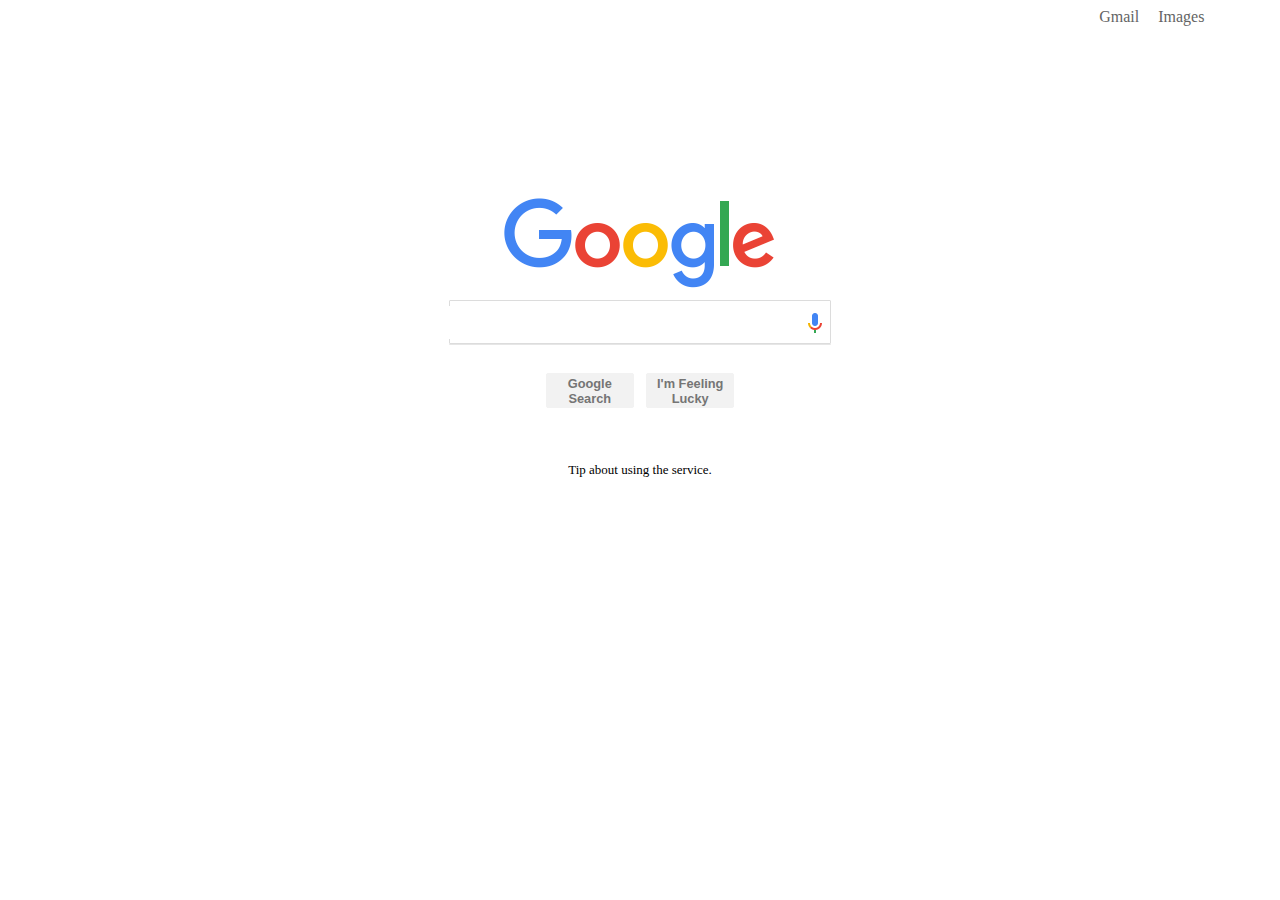
<file: index.html>
<!DOCTYPE html>
<html>
	<head>
		<title>Google</title>
		<link rel="stylesheet" href="style/style.css" type="text/css">
	</head>

	<body>
		<div id="header">
		</div>

		<p class="header_links">Gmail Images</p>

		<img src="imgs/googlelogo_color_272x92dp.png">

		<div id="search">
			<input title="test">
			<img src="imgs/microphone.png">
		</div>

		<div>
			<button type="button">Google Search</button>
			<button type="button">I'm Feeling Lucky </button>
		</div>
		<p>Tip about using the service.</p>
	</body>

</html>
</file>
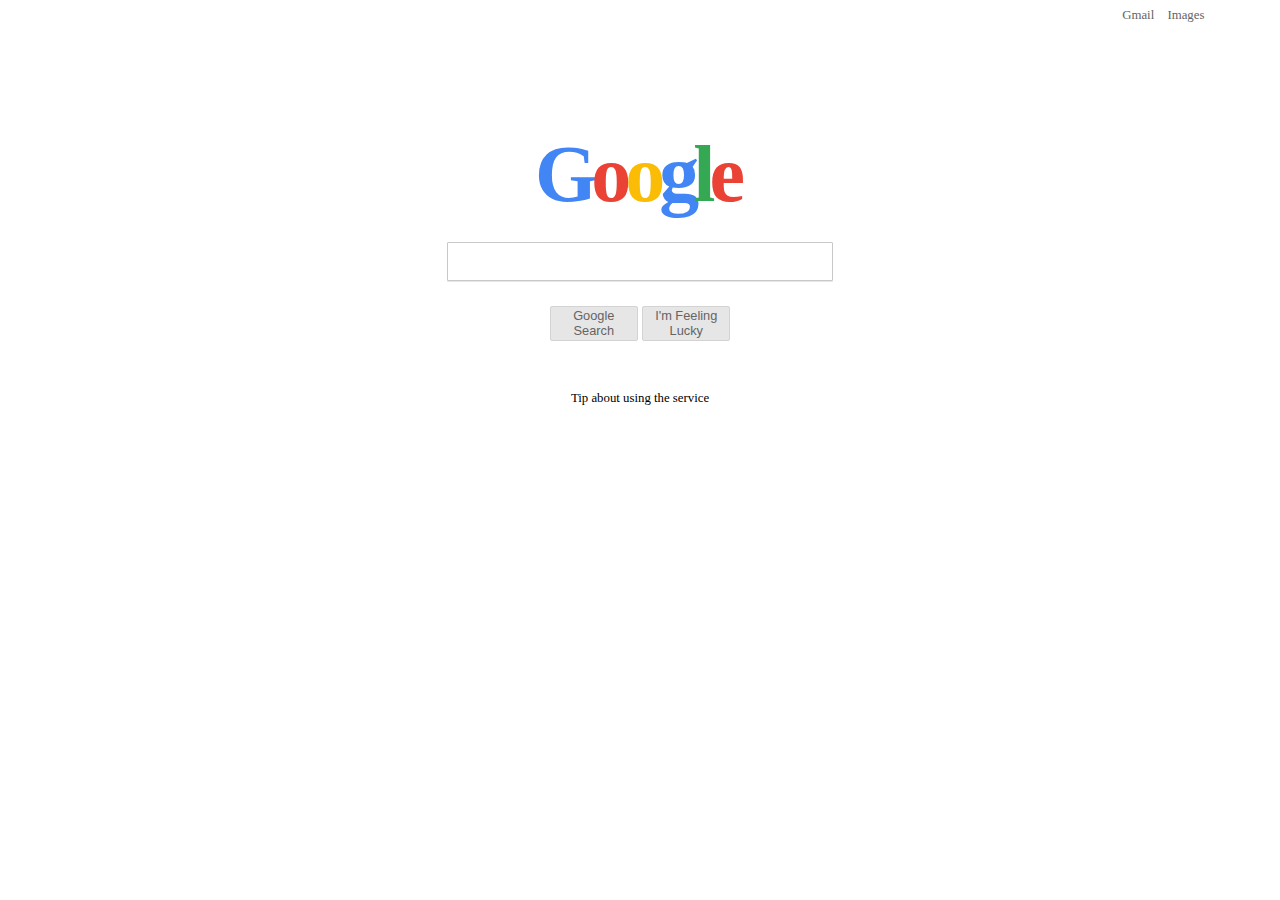
<file: google-homepage/index.html>
<!DOCTYPE html>
<html>
	<head>
		<title>Google</title>
		<link rel="stylesheet" href="style.css" type="text/css">
	</head>

	<body>
		<div id="header">
		</div>
		<p class="header_links"><a>Gmail</a> <a>Images</a></p>
		<h1>
			<span id="letter_g">G</span>
			<span id="letter_o">o</span>
			<span id="letter_o_2">o</span>
			<span id="letter_g_2">g</span>
			<span id="letter_l">l</span>
			<span id="letter_e">e</span>
		</h1>
		<input id="search" title="test">
		<div class="buttons">
			<button type="button">Google Search</button>
			<button type="button">I'm Feeling Lucky </button>
		</div>
		<p>Tip about using the service</p>
	</body>

</html>
</file>
<file: style/style.css>
body{
	text-align: center;
}

#header{
	height:180px;
}

.header_links{
	position: absolute;
	right: 50px;
	top: -18px;
	color: rgb(100,100,100);
	font-size: medium;
	font-weight: 200;
	word-spacing: 15px;
}

img{
	display: block;
	margin: 10px auto;
}

#search{
	height: 42px;
	width: 30%;
	margin: auto;
	color: black;
	border: 1px solid rgb(220,220,220);
	border-radius: 1px;
	box-shadow: 0px 1px rgb(230,230,230);

}

#seach:focus,#search:hover{
	box-shadow: 3px 3px 5px rgb(230,230,230);
}

#search input{
	position: relative;
	height: 75%;
	width: 90%;
	right: 8px;
	bottom: 18px;
	border: none;
	outline: none;
}

#search img{
	position: relative;
	display: inline;
	height: 24px;
	width: 24px;
}

button{
	height: 35px;
	width: 7%;
	margin: 29px 4px;
	color: #757575;
	font-size: 80%;
	font-weight: 700;
	border: 1px #f2f2f2 solid;
	border-radius: 2px;
	background-color: #f2f2f2;
}

button:hover{
	color: #222;
	background-color: #f8f8f8;
	border: 1px #c6c6c6 solid;
}


p{
	margin: 2%;
	font-size: small;
}
</file>
<file: google-homepage/style.css>
body{
	text-align: center;
}

#header{
	height:100px;
}

.header_links{
	position: absolute;
	right: 50px;
	top: -18px;
	color: rgb(100,100,100);
	font-weight: 200;
	word-spacing: 10px;
}

h1 span{
	font-size: 250%;
	text-align: center;
	margin-left: -7px;
	margin-right: -7px;
	margin-top: 50px;

}

#letter_g{color: rgb(66,133,244);}
#letter_o{color: rgb(234,67,53);}
#letter_o_2{color: rgb(251,188,5);}
#letter_g_2{color: rgb(66,133,244);}
#letter_l{color: rgb(52,168,83);}
#letter_e{color: rgb(234,67,53);}

#search{
	height:35px;
	width: 30%;
	color: rgb(230,230,230);
	border: 1px solid rgb(200,200,200);
	border-radius: 1px;
	box-shadow: 0px 1px;
}

.buttons button{
	height: 35px;
	width: 7%;
	font-size: 80%;
	font-weight: 500;
	margin: 25px 0;
	border: 1px lightgrey solid;
	border-radius: 2px;
	color: rgb(100,100,100);
	background-color: rgb(230,230,230);
}


p{
	margin: 2%;
	font-size: 80%;
}
</file>
